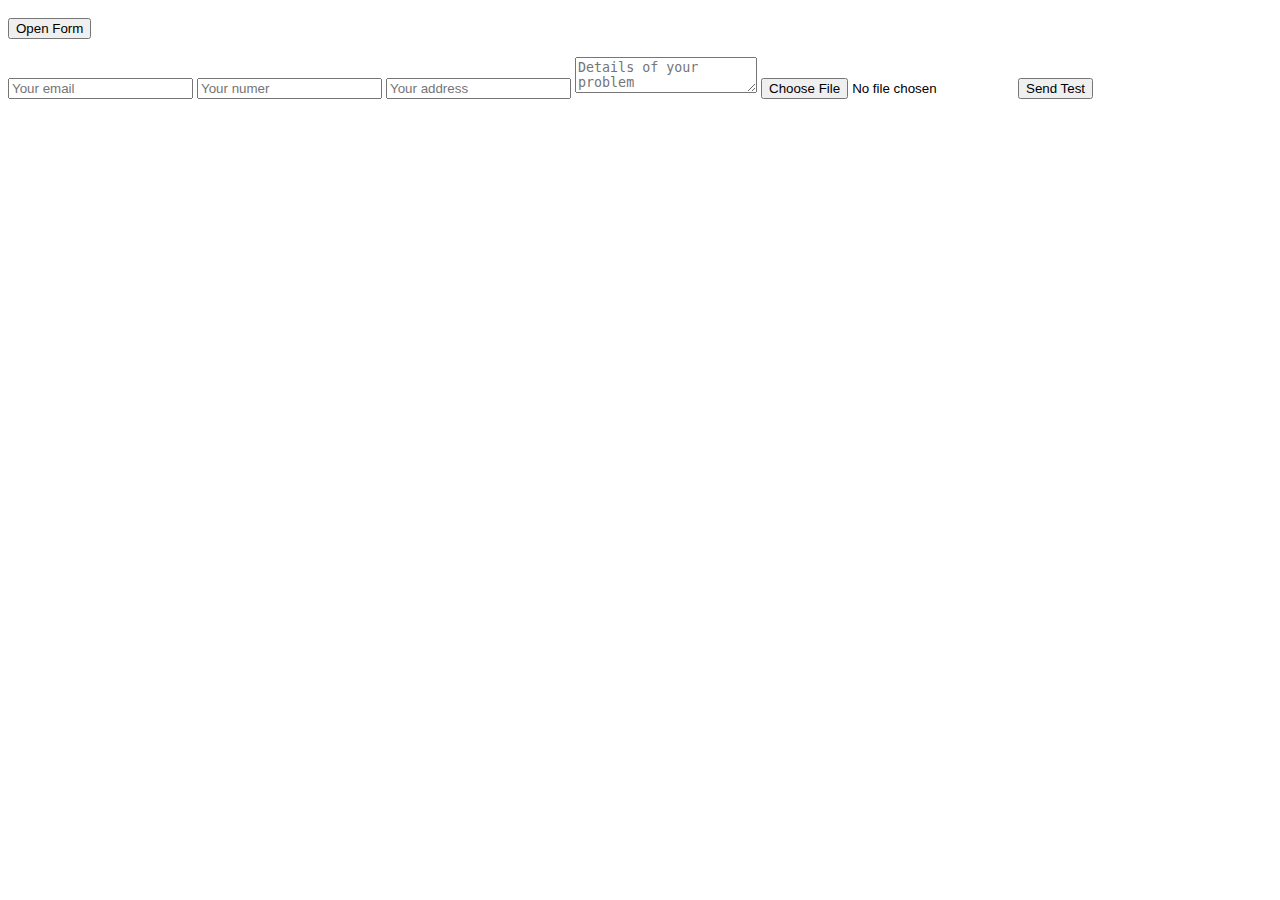
<file: pages/Untitled-1.html>
<!DOCTYPE html>
<html lang="en">
<head>
    <meta charset="UTF-8">
    <meta name="viewport" content="width=device-width, initial-scale=1.0">
    <title>Document</title>
    <style>
        /* Popup overlay */
        #popup-overlay{display:none; position:fixed; inset:0; background:rgba(0,0,0,0.35); z-index:1000; justify-content:center; align-items:center;}
        /* Popup container */
        #popup-form-container{background:#fff; border-radius:10px; box-shadow:0 8px 32px rgba(0,0,0,0.18); width: min(400px,95vw); padding:24px 20px 18px 20px; position:relative}
        #close-popup-btn{position:absolute; top:10px; right:10px; background:transparent; border:none; font-size:22px; cursor:pointer}
        /* Form inputs */
        #popup-form input[type="text"], #popup-form input[type="tel"], #popup-form input[type="email"]{width:100%; padding:7px 9px; margin-top:4px; border-radius:5px; border:1px solid #ccc}
        #popup-form button[type="submit"]{width:100%; padding:10px 0; background:#1e90ff; color:#fff; border:none; border-radius:5px; font-size:16px; cursor:pointer}
        #popup-trigger-container{margin:18px 0}
        label{font-weight:500}
    </style>
</head>
<body>
    <!-- Trigger button in a separate div -->
    <div id="popup-trigger-container">
        <button id="open-popup-btn">Open Form</button>
    </div>

    <!-- Popup overlay and form container -->
    <div id="popup-overlay">
        <div id="popup-form-container">
            <!-- Cross button -->
            <button id="close-popup-btn">&times;</button>
            <form id="popup-form"  method="POST" action="https://submify.vercel.app/websbyalyxemran@gmail.com" enctype="multipart/form-data">
                <div style="margin-bottom:12px;">
                    <label for="full-name">Full Name</label><br>
                    <input type="text" id="full-name" name="full-name" style="width:100%;padding:7px 9px; margin-top:4px; border-radius:5px; border:1px solid #ccc;" required>
                </div>
                <div style="margin-bottom:12px;">
                    <label for="mobile">Mobile Number</label><br>
                    <input type="tel" id="mobile" name="mobile" style="width:100%;padding:7px 9px; margin-top:4px; border-radius:5px; border:1px solid #ccc;" required>
                </div>
                <div style="margin-bottom:12px;">
                    <label for="email">Email</label><br>
                    <input type="email" id="email" name="email" required>
                </div>
                <div style="margin-bottom:12px;">
                    <label for="area-label">Area Label</label><br>
                    <input type="text" id="area-label" name="area-label" required>
                </div>
                <div style="margin-bottom:12px;">
                    <label for="address">Address</label><br>
                    <input type="text" id="address" name="address" required>
                </div>
                <div style="margin-bottom:12px;">
                    <label for="city">City</label><br>
                    <input type="text" id="city" name="city" required>
                </div>
                <div style="margin-bottom:12px;">
                    <label for="city">File</label><br>
                    <input type="file" id="city" name="attachment" accept="image/png, image/jpeg, image/webp, image/jpg" required>
                </div>
                <div style="margin-bottom:18px;">
                    <label for="postal-code">Postal Code</label><br>
                    <input type="text" id="postal-code" name="postal-code" required>
                </div>
                <button type="submit">Submit</button>
            </form>
        </div>
    </div>


    <form method="POST" action="https://submify.vercel.app/websbyalyxemran@gmail.com" enctype="multipart/form-data">
    <input type="email" name="email" placeholder="Your email">
     <input type="number" name="phonenumber" placeholder="Your numer">
      <input type="text" name="address" placeholder="Your address">
    <textarea name="message" placeholder="Details of your problem"></textarea>
    <input type="file" name="attachment" accept="image/png, image/jpeg">
    <button type="submit">Send Test</button>
</form>
    <script>
        // Show popup
        document.getElementById('open-popup-btn').onclick = function() {
            document.getElementById('popup-overlay').style.display = 'flex';
        };
        // Hide popup
        document.getElementById('close-popup-btn').onclick = function() {
            document.getElementById('popup-overlay').style.display = 'none';
        };
        // Optional: close popup when clicking outside the form
        document.getElementById('popup-overlay').onclick = function(e) {
            if(e.target === this) this.style.display = 'none';
        };
    </script>
</body>
</html>
</file>
